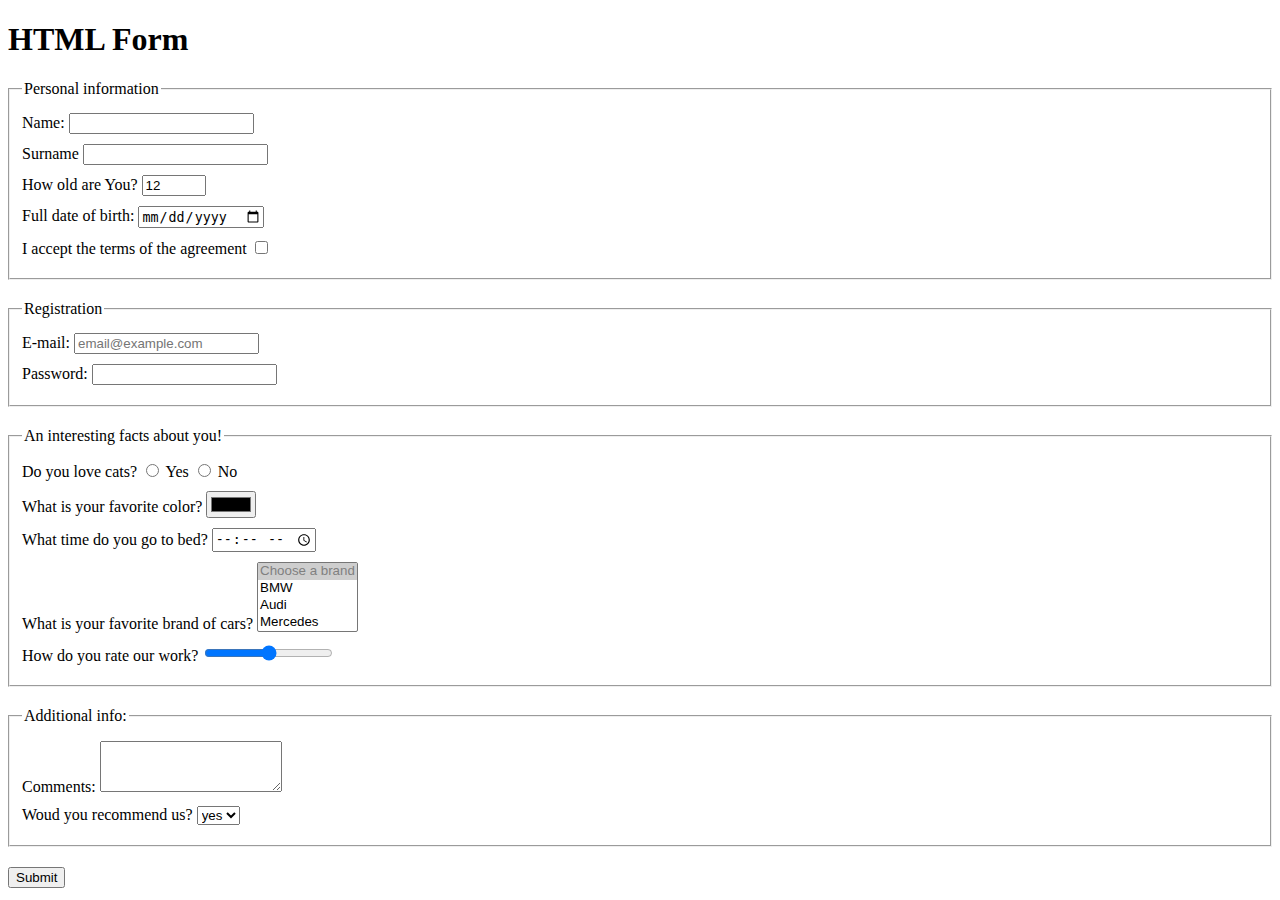
<file: index.html>
<!doctype html><html lang="en"><head><meta charset="UTF-8"><meta name="viewport" content="width=device-width, user-scalable=no, initial-scale=1.0, maximum-scale=1.0, minimum-scale=1.0"><meta http-equiv="X-UA-Compatible" content="ie=edge"><title>HTML Form</title><link rel="stylesheet" href="style.8bca85da.css"></head><body> <h1>HTML Form</h1> <script type="text/javascript" src="main.e97352c4.js"></script> <form action="https://mate-academy-form-lesson.herokuapp.com/create-application" onsubmit="onSubmit()" method="post"> <fieldset class="form-block"> <legend>Personal information</legend> <div class="form-field"> <label for="name"> Name: </label> <input type="text" name="name" id="name" class="field" required> </div> <div class="form-field"> <label for="surname"> Surname </label> <input type="text" name="surname" id="surname" class="field" required> </div> <div class="form-field"> <label for="age"> How old are You? </label> <input type="number" name="age" id="age" value="12" min="12" max="100" required> </div> <div class="form-field"> <label for="dateOfBirth"> Full date of birth: </label> <input type="date" name="dateOfBirth" id="dateOfBirth" class="field" placeholder="mm/dd/yyyy" required> </div> <div class="form-field"> <label for="acceptTerms"> I accept the terms of the agreement </label> <input type="checkbox" name="terms" id="acceptTerms" class="field" required> </div> </fieldset> <fieldset class="form-block"> <legend>Registration</legend> <div class="form-field"> <label for="email"> E-mail: </label> <input type="email" name="email" id="email" class="field" placeholder="email@example.com" required> </div> <div class="form-field"> <label for="password"> Password: </label> <input type="password" name="password" id="password" class="field" required minlength="5" maxlength="32"> </div> </fieldset> <fieldset class="form-block"> <legend>An interesting facts about you!</legend> <div class="form-field"> Do you love cats? <label for="catsYes"> <input type="radio" name="cats" value="yes" id="catsYes"> Yes </label> <label for="catsNo"> <input type="radio" name="cats" value="no" id="catsNo"> No </label> </div> <div class="form-field"> <label for="color"> What is your favorite color? </label> <input type="color" name="color" id="color" required> </div> <div class="form-field"> <label for="timeToBed"> What time do you go to bed? </label> <input type="time" name="time" id="timeToBed" required> </div> <div class="form-field"> What is your favorite brand of cars? <select name="brand" required multiple> <option value="" disabled selected> Choose a brand </option> <option value="BMW">BMW</option> <option value="Audi">Audi</option> <option value="Mercedes">Mercedes</option> </select> </div> <div class="form-field"> <label for="rateOfWork"> How do you rate our work? <input type="range" name="rate" id="rateOfWork" required> </label> </div> </fieldset> <fieldset class="form-block"> <legend>Additional info:</legend> <label for="text" class="form-field"> Comments: <textarea name="feedback" id="text" cols="20" rows="3">
          </textarea> </label> <div class="form-field"> Woud you recommend us? <select name="recommend" required> <option value="yes">yes</option> <option value="no">no</option> </select> </div> </fieldset> <button>Submit</button> </form> </body></html>
</file>
<file: style.8bca85da.css>
.form-field{display:block;margin:10px 0}.form-block{margin:20px 0}
/*# sourceMappingURL=style.8bca85da.css.map */
</file>
